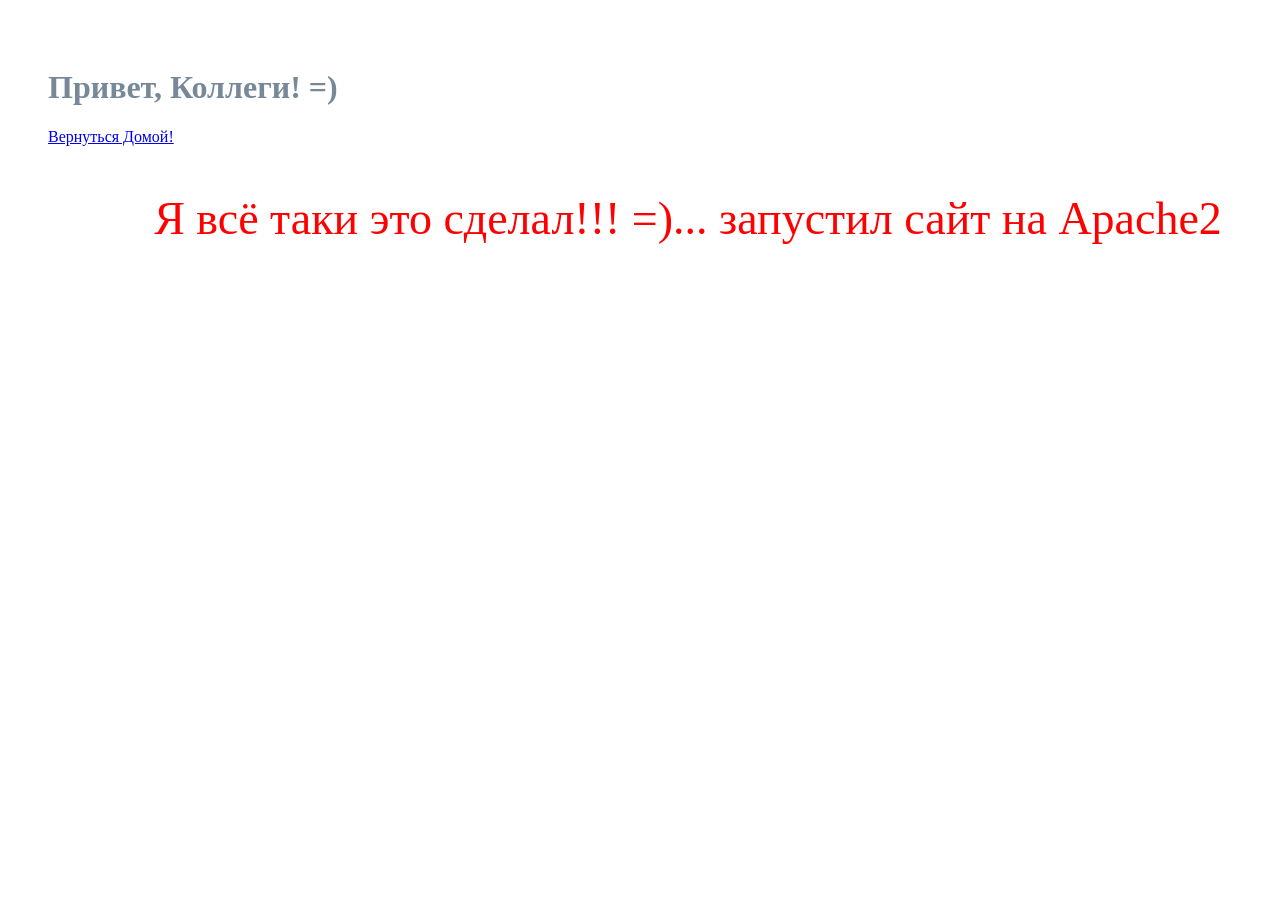
<file: github/viktorsuver/index.html>
<!DOCTYPE html>
<html>
<head>
<html>
    <meta charset="UTF-8"/>
    <title>Тест-Драйв</title>
<style>
body {
width:100%;
padding:40px;
}
p {
text-align: center;
font-size: 46px;
color: red;
}
#blink {  
  -webkit-animation: blink 2s linear infinite;  
  animation: blink 2s linear infinite;  
}  
@-webkit-keyframes blink {  
  30% { color: rgb(145, 90, 89); }
  35% { color: rgb(123, 75, 75, 0.9); }    
  36% { color: rgba(34, 34, 34, 0); }  
  100% { color: rgba(34, 34, 34, 0); }  
}  
@keyframes blink {  
  30% { color: rgb(145, 90, 89); }
  35% { color: rgb(123, 75, 75, 0.9); }    
  36% { color: #924444fa; }  
  100% { color: #ff020287; }  
}
</style>
</head>
<body>
<h1 style="color: lightslategrey">Привет, Коллеги! =)</h1>
<a href="/">Вернуться Домой!</a>
<p id="blink">Я всё таки это сделал!!! =)... запустил сайт на Apache2</p>
</body>
</html>
</file>
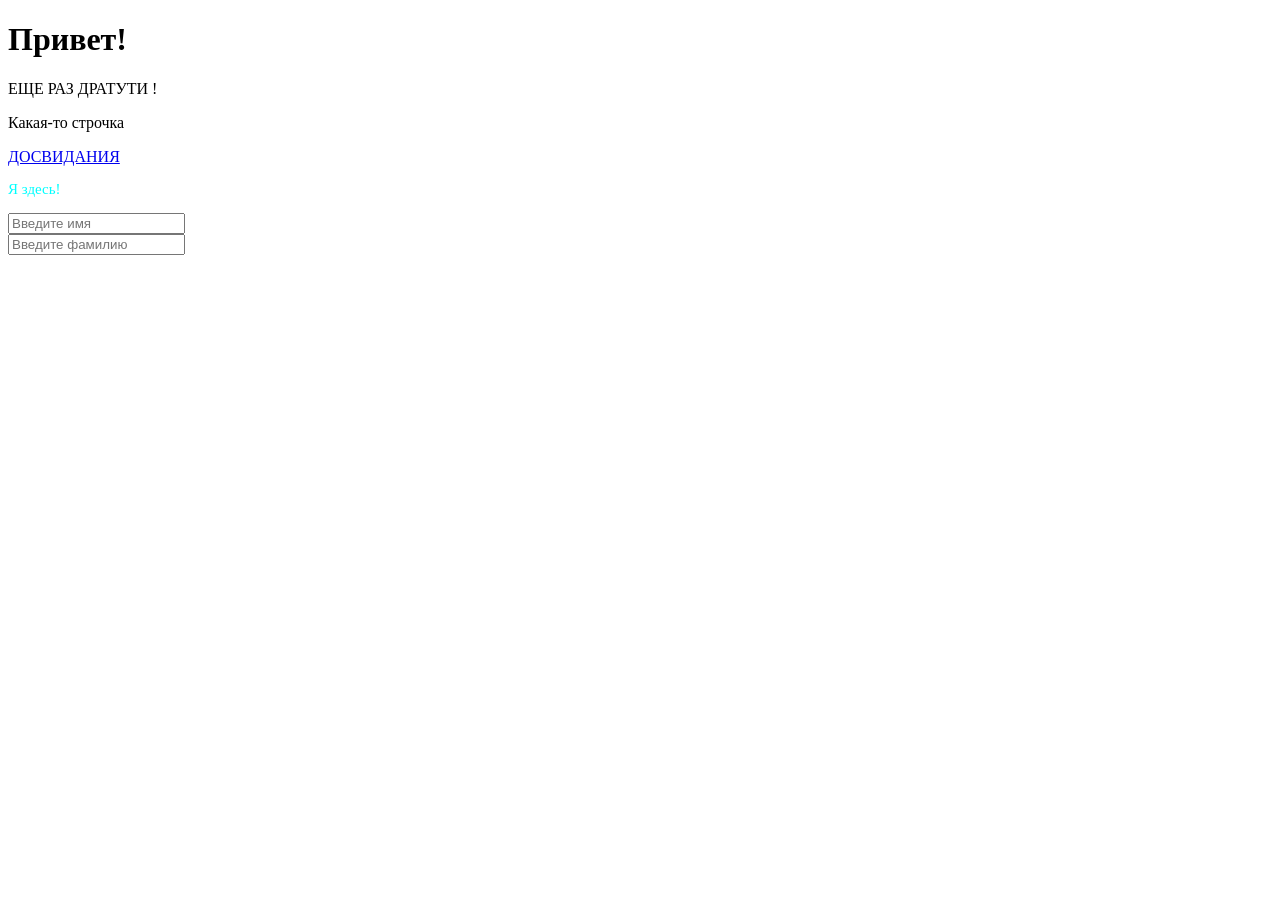
<file: SuperPage.html>
<!DOCTYPE html>
<html>
<head>
	<meta charset="utf-8">
	<link rel="stylesheet" href="index.css">
	<title>SUpeR PaGe!</title>
</head>
<body>
	<h1 id="hello">Привет!</h1>
	<p id="randomNumber">
		ЕЩЕ РАЗ ДРАТУТИ !
    </p>
	<p>Какая-то строчка</p>
	<a href="index.php">ДОСВИДАНИЯ</a>
	<div class="abc">
		<p>Я здесь!</p>
	</div>
	
	<input class="name-field" type="text" placeholder="Введите имя" /><br>
	<input class="lastname-field" type="text" placeholder="Введите фамилию" />

	<script src="https://ajax.googleapis.com/ajax/libs/jquery/3.5.1/jquery.min.js"></script>
	<script src="index.js"></script>
</body>
</html>
</file>
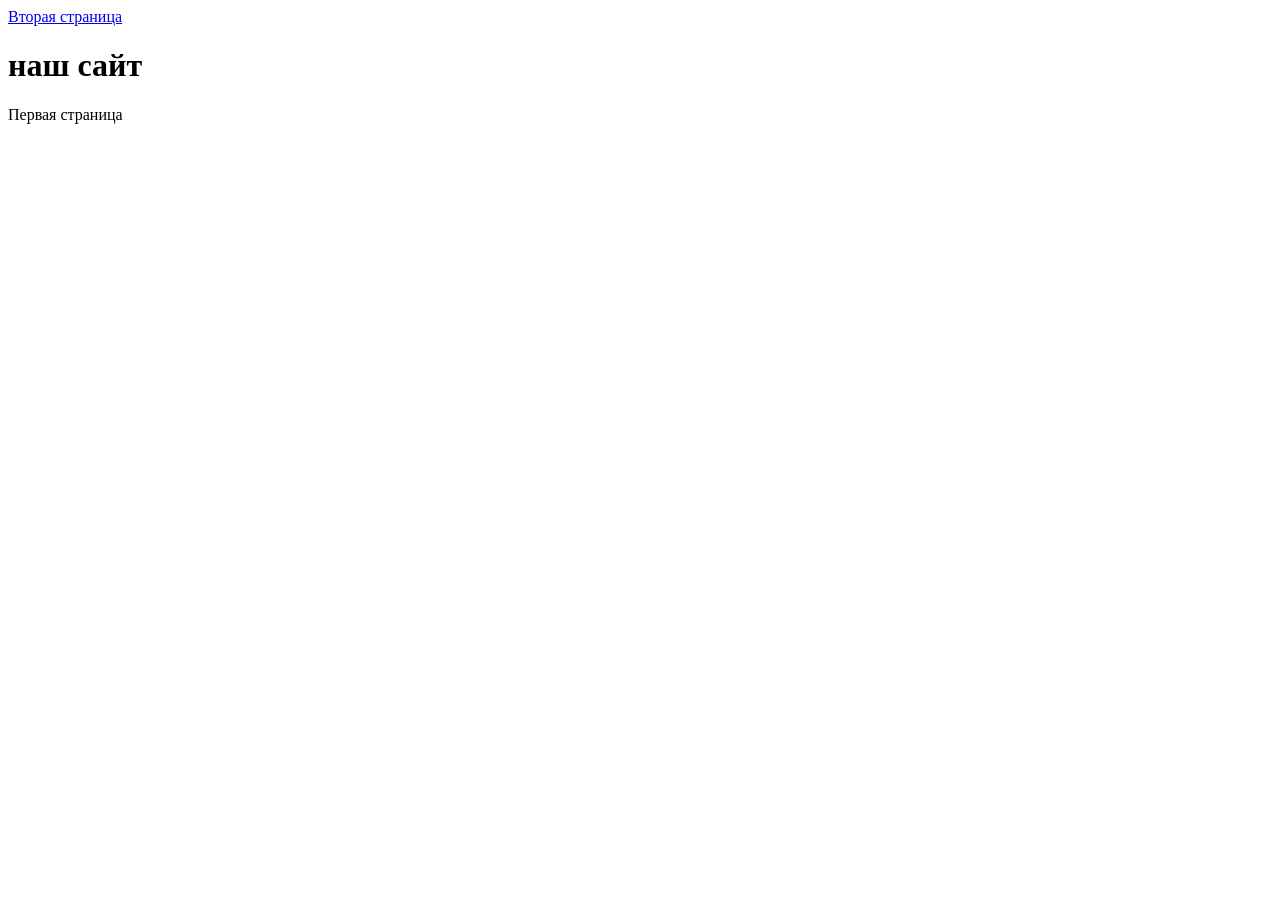
<file: pages/1.html>
<!DOCTYPE html>
<html>

<head>
    <meta charset="utf-8">
    <title></title>
</head>

<body>
    <header>
        <a href="../other-pages/2.html">Вторая страница</a>
    </header>
    <h1> наш сайт</h1>
    <p>Первая страница</p>

</body>

</html>
</file>
<file: index.css>
.abc p {
	font-size: 15px;
	color: aqua
}
</file>
